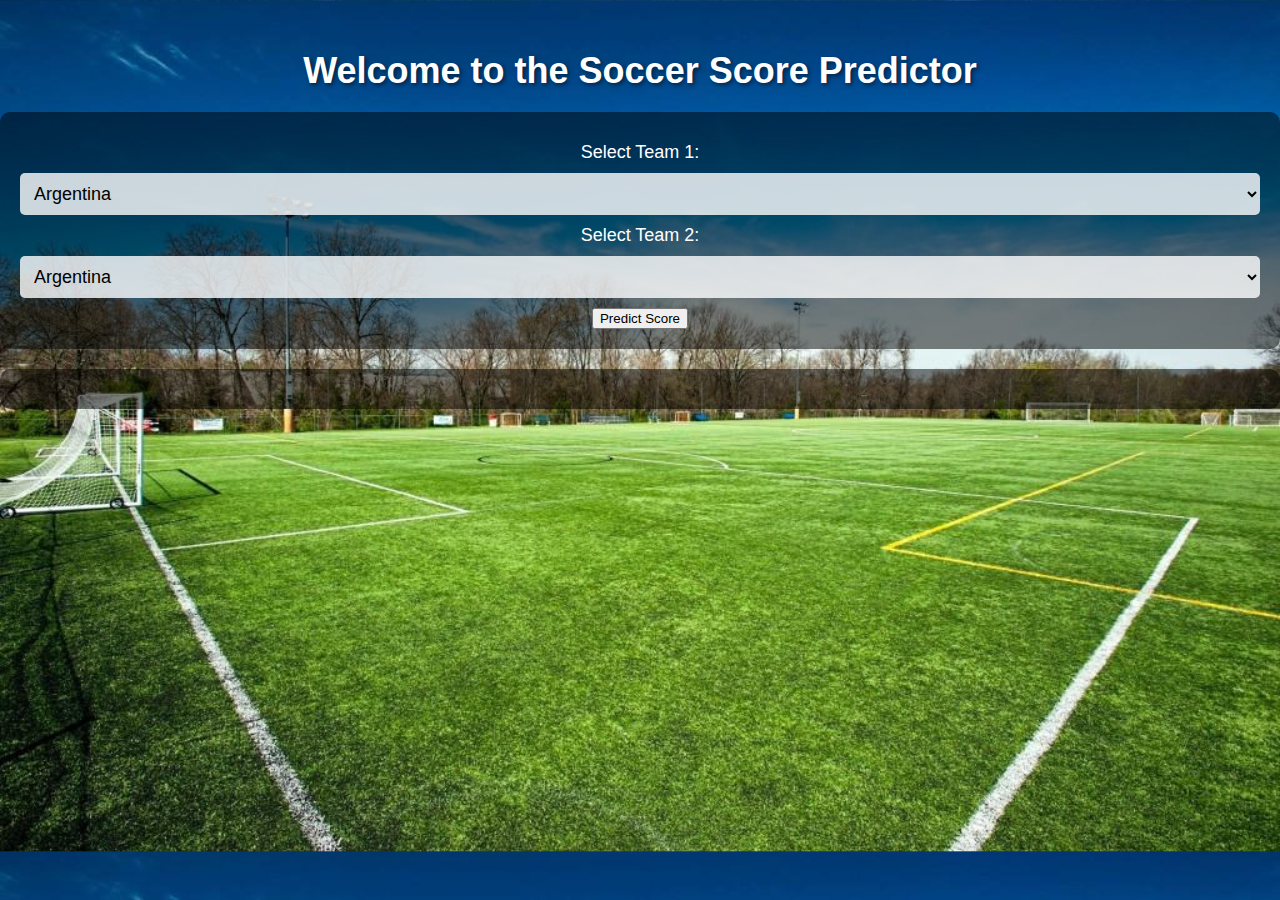
<file: Soccer Prediction.html>
<!DOCTYPE html>
<html>
<head>
    <title>Soccer Score Predictor</title>
    <link rel="stylesheet" type="text/css" href="styles.css">
</head>
<body>
    <h1>Welcome to the Soccer Score Predictor</h1>
    
    
       <!-- User Input Form -->
    <form id="soccer-prediction-form">
        <label for="team1">Select Team 1:</label>
        <select id="team1" name="team1">
            <!-- Options for Team 1 here -->
        </select>

        <label for="team2">Select Team 2:</label>
        <select id="team2" name="team2">
            <!-- Options for Team 2 here -->
        </select>

        <button type="button" id="predict-button">Predict Score</button>
    </form>
    
    <!-- Display prediction results here -->
    <div id="prediction">
        <!-- Results will be displayed here -->
    </div>

    <script src="script.js"></script>
</body>
</html> 
<!-- Shalev -->
</file>
<file: styles.css>
/* Reset some default styles for better consistency */
body, h1, p {
    margin: 0;
    padding: 0;
}

/* Apply a background image with soccer field lines */
body {
    background-image: url('soccer-field.jpg');
    background-size: cover;
    font-family: Arial, sans-serif;
    color: #FFF;
    text-align: center;
}

/* Style the header */
h1 {
    font-size: 36px;
    margin-top: 50px;
    text-shadow: 2px 2px 4px rgba(0, 0, 0, 0.5);
}

/* Style the user input form */
form {
    margin-top: 20px;
    padding: 20px;
    background-color: rgba(0, 0, 0, 0.5);
    border-radius: 10px;
}

/* Style form labels and inputs */
label, select {
    display: block;
    margin: 10px 0;
    font-size: 18px;
}

select {
    width: 100%;
    padding: 10px;
    border: none;
    background-color: rgba(255, 255, 255, 0.8);
    border-radius: 5px;
}

/* Style the prediction results */
#prediction {
    margin-top: 20px;
    padding: 20px;
    background-color: rgba(0, 0, 0, 0.5);
    border-radius: 10px;
}

/* Style result text */
#prediction p {
    font-size: 20px;
    margin: 10px 0;
}

/* Add a button for submitting the form */
#submit-button {
    background-color: #007BFF;
    color: #FFF;
    border: none;
    padding: 10px 20px;
    font-size: 18px;
    border-radius: 5px;
    cursor: pointer;
}

#submit-button:hover {
    background-color: #0056b3;
}

/* Style footer */
footer {
    margin-top: 50px;
    padding: 10px;
    background-color: rgba(0, 0, 0, 0.5);
    border-top: 1px solid #FFF;
}

/* Add some responsive styles for smaller screens */
@media (max-width: 768px) {
    h1 {
        font-size: 28px;
    }
    form {
        padding: 10px;
    }
    label, select {
        font-size: 16px;
    }
    #submit-button {
        font-size: 16px;
    }
    footer {
        font-size: 14px;
    }
}
</file>
